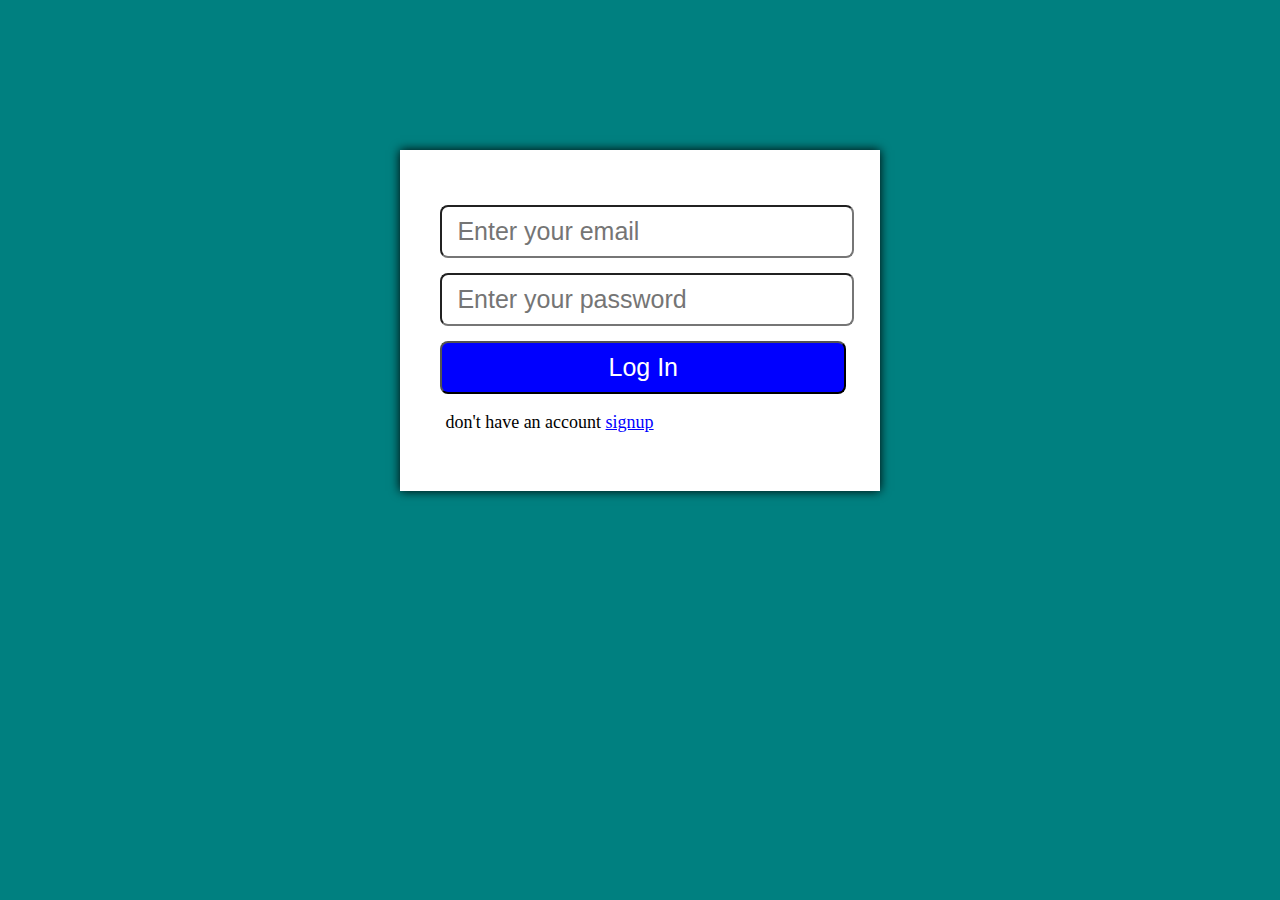
<file: index.html>
<!DOCTYPE html>
<html lang="en">

<head>
    <meta charset="UTF-8">
    <meta http-equiv="X-UA-Compatible" content="IE=edge">
    <meta name="viewport" content="width=device-width, initial-scale=1.0">
    <title>Login</title>
    <link rel="stylesheet" href="./styles/index.css">
</head>

<body>
    <div>
        <form action="" id="formid">
            <input id="email" type="email" placeholder="Enter your email" required> <br>
            <input id="password" type="password" placeholder="Enter your password" required> <br>
            <input id="loginBtn" type="submit" value="Log In">
            <p class="signupLink">don't have an account <a href="./signup.html">signup</a></p>
        </form>
    </div>
</body>

<script src="./scripts/index.js"></script>

</html>
</file>
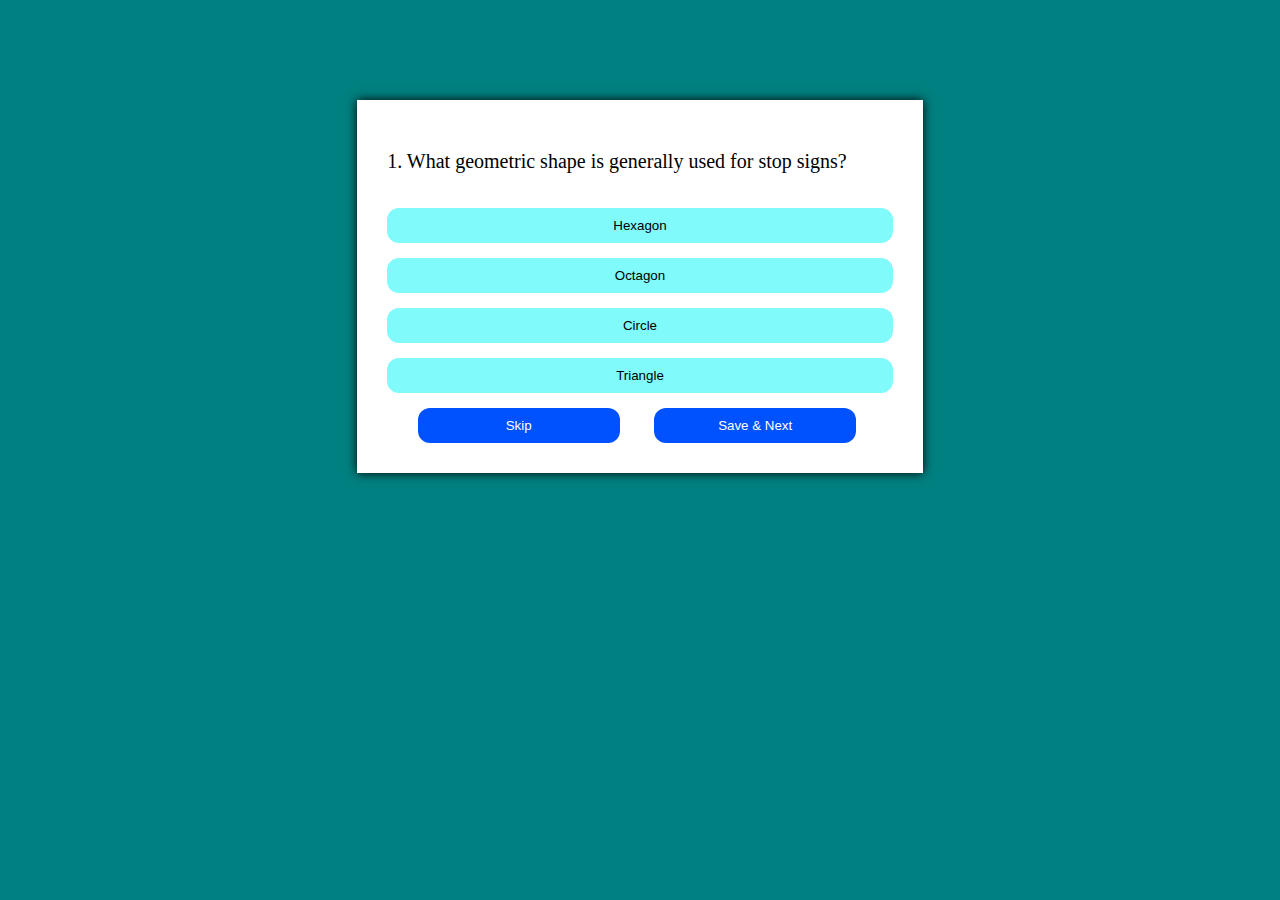
<file: quiz.html>
<!DOCTYPE html>
<html lang="en">

<head>
    <meta charset="UTF-8">
    <meta http-equiv="X-UA-Compatible" content="IE=edge">
    <meta name="viewport" content="width=device-width, initial-scale=1.0">
    <title>Quiz</title>
    <link rel="stylesheet" href="./styles/quiz.css">
</head>

<body>
    <div id="parentDiv">
        <p id="question"></p>
        <button id="firstOp" onclick="saveAns({text:this.innerText,id:this.id})"></button><br>
        <button id="secondOp" onclick="saveAns({text:this.innerText,id:this.id})"></button><br>
        <button id="thirdOp" onclick="saveAns({text:this.innerText,id:this.id})"></button><br>
        <button id="fourthOp" onclick="saveAns({text:this.innerText,id:this.id})"></button><br>
        <button id="skipbtn" onclick="getPage()">Skip</button>
        <button id="submitbtn" onclick="checkans(this.innerText)">Save & Next</button>
    </div>
</body>

<script src="./scripts/quiz.js"></script>

</html>
</file>
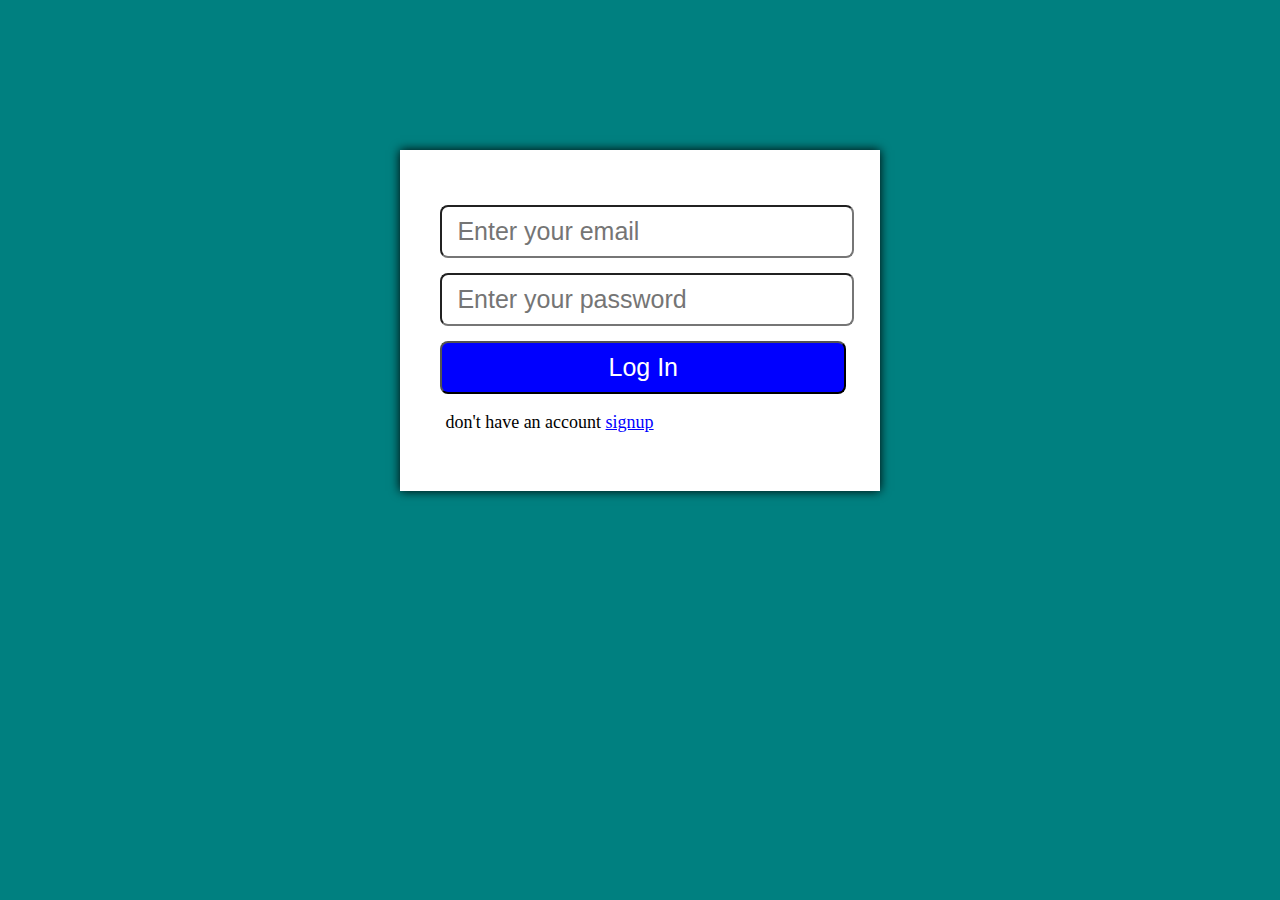
<file: report.html>
<!DOCTYPE html>
<html lang="en">

<head>
    <meta charset="UTF-8">
    <meta http-equiv="X-UA-Compatible" content="IE=edge">
    <meta name="viewport" content="width=device-width, initial-scale=1.0">
    <title>Result</title>
    <link rel="stylesheet" href="./styles/report.css">
</head>

<body>
    <div id="parentDiv">
        <p id="name"></p>
        <p id="email"></p>
        <p id="correctAns"></p>
        <p id="incorrectAns"></p>
        <a href="./index.html">Finish Test</a>
    </div>
</body>
<script src="./scripts/report.js"></script>

</html>
</file>
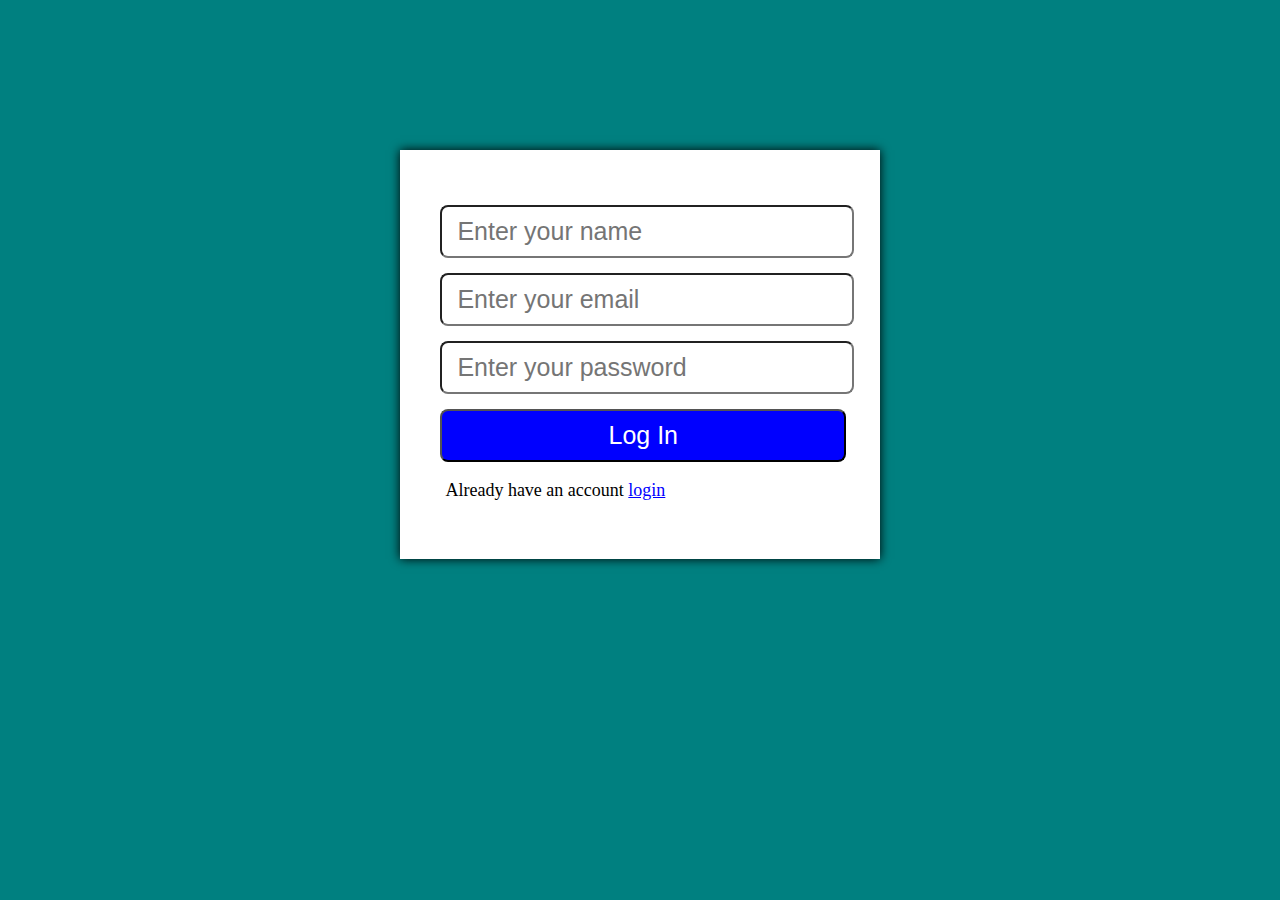
<file: signup.html>
<!DOCTYPE html>
<html lang="en">

<head>
    <meta charset="UTF-8">
    <meta http-equiv="X-UA-Compatible" content="IE=edge">
    <meta name="viewport" content="width=device-width, initial-scale=1.0">
    <title>Sign Up</title>
    <link rel="stylesheet" href="./styles/index.css">
</head>

<body>
    <div>
        <form action="" id="formid">
            <input id="name" type="text" placeholder="Enter your name" required>
            <input id="email" type="email" placeholder="Enter your email" required> <br>
            <input id="password" type="password" placeholder="Enter your password" required> <br>
            <input id="loginBtn" type="submit" value="Log In">
            <p class="signupLink">Already have an account <a href="./index.html">login</a></p>
        </form>
    </div>
</body>

<script src="./scripts/signup.js"></script>

</html>
</file>
<file: styles/index.css>
* {
    background-color: teal;
}

#formid {
    width: 30%;
    margin: auto;
    margin-top: 150px;
    padding: 40px 60px 40px 40px;
    background-color: white;
    box-shadow: 0 0 10px black;
}

#formid input {
    width: 100%;
    margin-top: 15px;
    border-radius: 8px;
    padding: 10px 15px;
    font-size: 25px;
}

#formid input,
textarea {
    background-color: white;
}

#formid #loginBtn {
    width: 107%;
    background-color: blue;
    color: white;
    cursor: pointer;
}

#formid .signupLink,
#formid .signupLink a {
    background-color: white;
    font-size: 18px;
}

#formid .signupLink {
    margin-left: 5px;
}

#formid .signupLink a {
    color: blue;
}
</file>
<file: styles/quiz.css>
* {
    background-color: teal;
}

#parentDiv {
    width: 40%;
    margin: auto;
    margin-top: 100px;
    background-color: white;
    padding: 30px;
    box-shadow: 0 0 10px black;
}

#question {
    font-size: 20px;
    background-color: white;
}

#parentDiv>button {
    margin-top: 15px;
    width: 100%;
    padding: 10px 0px 10px 0px;
    border-radius: 12px;
    border: none;
    background-color: rgb(128, 250, 250);
    cursor: pointer;
}

#parentDiv .selectedAns {
    border: 2px solid green;
    box-shadow: 0 0 10px black;
}

#parentDiv #skipbtn,
#parentDiv #submitbtn {
    width: 40%;
    margin-left: 6%;
    background-color: rgb(0, 81, 255);
    color: white;
    border: none;
}
</file>
<file: styles/report.css>
* {
    background-color: teal;
}

#parentDiv {
    width: 20%;
    margin: auto;
    margin-top: 150px;
    background-color: white;
    padding: 30px 30px 50px 30px;
    box-shadow: 0 0 10px black;
    text-align: center;
}

#parentDiv p,
#parentDiv a {
    background-color: white;
    font-size: 23px;
    font-weight: 600;
}

#parentDiv a {
    text-decoration: none;
    color: white;
    background-color: blue;
    padding: 7px 15px;
    border-radius: 10px;
}
</file>
